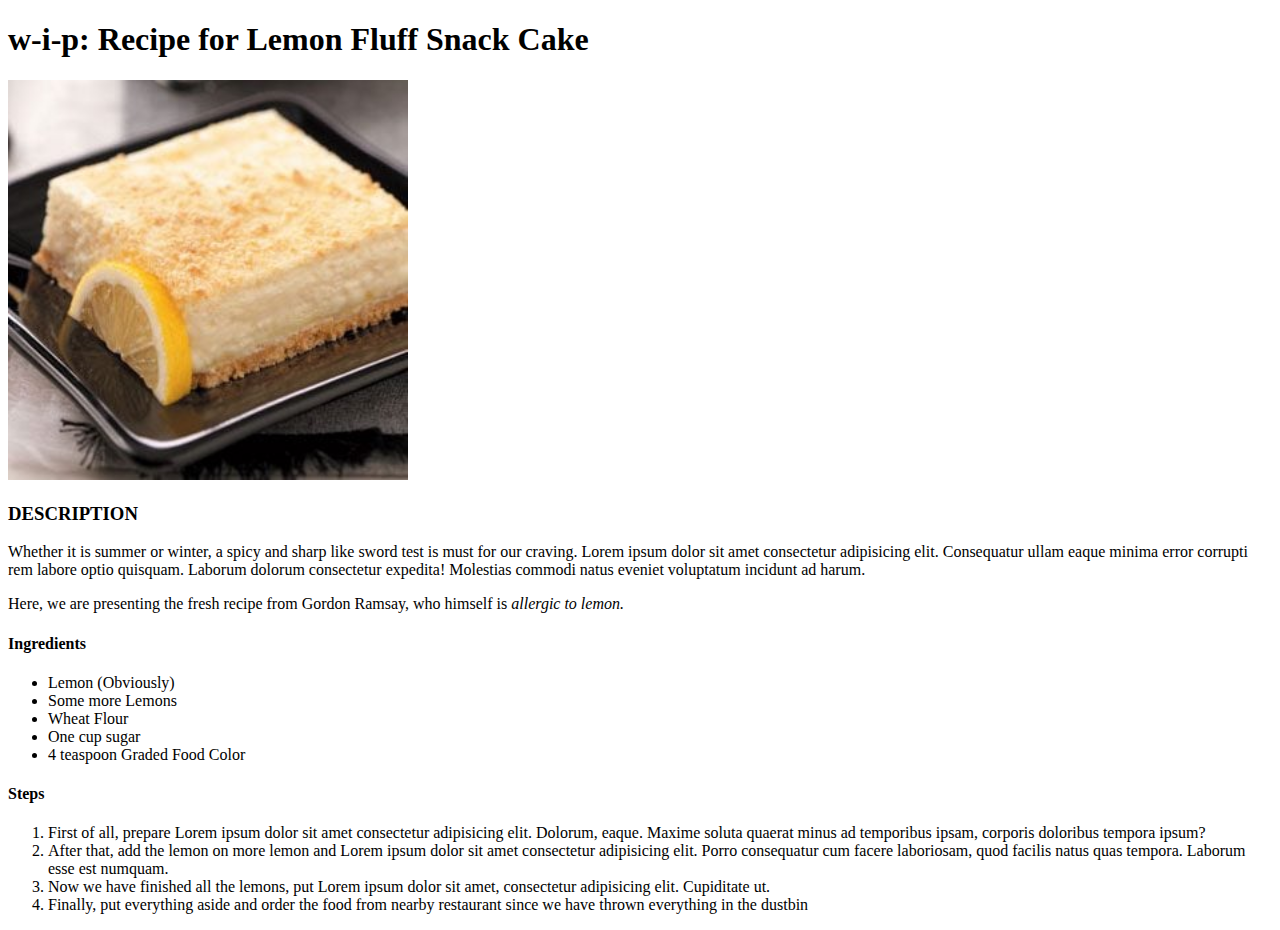
<file: recipes/lemon_fluff_snack_cake.html>
<!DOCTYPE html>
<html lang="en">
  <head>
    <meta charset="UTF-8" />
    <meta name="viewport" content="width=device-width, initial-scale=1.0" />
    <title>Lemon Fluff Snack Cake</title>
  </head>
  <body>
    <h1>w-i-p: Recipe for Lemon Fluff Snack Cake</h1>

    <img
      src="../itemimages/lemon-fluff.jpg"
      alt="lemon fluff snack cake"
      style="width: 400px"
    />
    <h3>DESCRIPTION</h3>
    <p>
      Whether it is summer or winter, a spicy and sharp like sword test is must
      for our craving. Lorem ipsum dolor sit amet consectetur adipisicing elit.
      Consequatur ullam eaque minima error corrupti rem labore optio quisquam.
      Laborum dolorum consectetur expedita! Molestias commodi natus eveniet
      voluptatum incidunt ad harum.
    </p>
    <p>
      Here, we are presenting the fresh recipe from Gordon Ramsay, who himself
      is <em>allergic to lemon.</em>
    </p>

    <h4>Ingredients</h4>
    <ul>
      <li>Lemon (Obviously)</li>
      <li>Some more Lemons</li>
      <li>Wheat Flour</li>
      <li>One cup sugar</li>
      <li>4 teaspoon Graded Food Color</li>
    </ul>

    <h4>Steps</h4>
    <ol>
      <li>
        First of all, prepare Lorem ipsum dolor sit amet consectetur adipisicing
        elit. Dolorum, eaque. Maxime soluta quaerat minus ad temporibus ipsam,
        corporis doloribus tempora ipsum?
      </li>
      <li>
        After that, add the lemon on more lemon and Lorem ipsum dolor sit amet
        consectetur adipisicing elit. Porro consequatur cum facere laboriosam,
        quod facilis natus quas tempora. Laborum esse est numquam.
      </li>
      <li>
        Now we have finished all the lemons, put Lorem ipsum dolor sit amet,
        consectetur adipisicing elit. Cupiditate ut.
      </li>
      <li>
        Finally, put everything aside and order the food from nearby restaurant
        since we have thrown everything in the dustbin
      </li>
    </ol>
  </body>
</html>
</file>
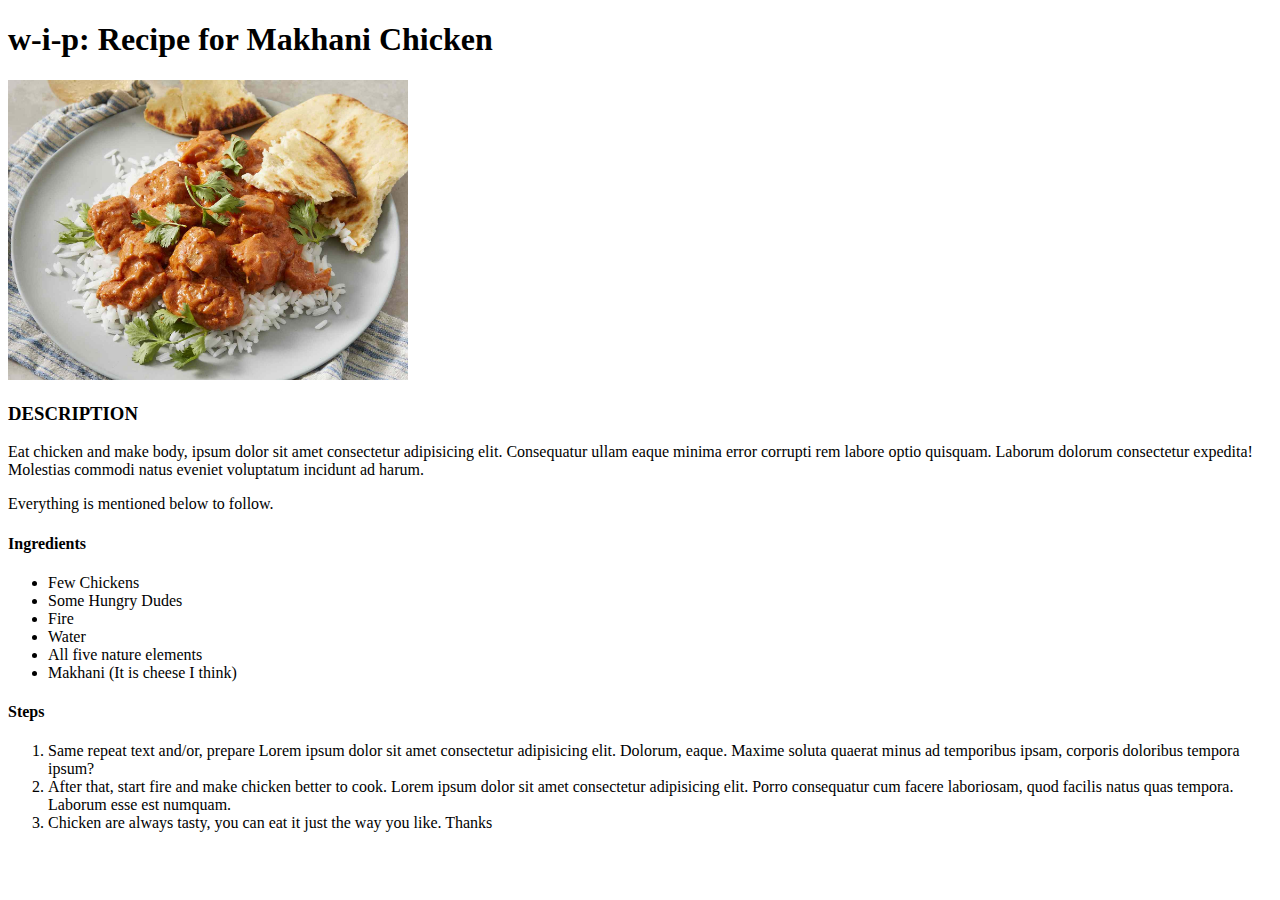
<file: recipes/Makhani_chicken.html>
<!DOCTYPE html>
<html lang="en">
  <head>
    <meta charset="UTF-8" />
    <meta name="viewport" content="width=device-width, initial-scale=1.0" />
    <title>Makhani Chicken</title>
  </head>
  <body>
    <h1>w-i-p: Recipe for Makhani Chicken</h1>

    <img
      src="../itemimages/makhani-chicken.jpg"
      alt="makhani-chicken"
      style="width: 400px"
    />
    <h3>DESCRIPTION</h3>
    <p>
      Eat chicken and make body, ipsum dolor sit amet consectetur adipisicing
      elit. Consequatur ullam eaque minima error corrupti rem labore optio
      quisquam. Laborum dolorum consectetur expedita! Molestias commodi natus
      eveniet voluptatum incidunt ad harum.
    </p>
    <p>Everything is mentioned below to follow.</p>

    <h4>Ingredients</h4>
    <ul>
      <li>Few Chickens</li>
      <li>Some Hungry Dudes</li>
      <li>Fire</li>
      <li>Water</li>
      <li>All five nature elements</li>
      <li>Makhani (It is cheese I think)</li>
    </ul>

    <h4>Steps</h4>
    <ol>
      <li>
        Same repeat text and/or, prepare Lorem ipsum dolor sit amet consectetur
        adipisicing elit. Dolorum, eaque. Maxime soluta quaerat minus ad
        temporibus ipsam, corporis doloribus tempora ipsum?
      </li>
      <li>
        After that, start fire and make chicken better to cook. Lorem ipsum
        dolor sit amet consectetur adipisicing elit. Porro consequatur cum
        facere laboriosam, quod facilis natus quas tempora. Laborum esse est
        numquam.
      </li>
      <li>
        Chicken are always tasty, you can eat it just the way you like. Thanks
      </li>
    </ol>
  </body>
</html>
</file>
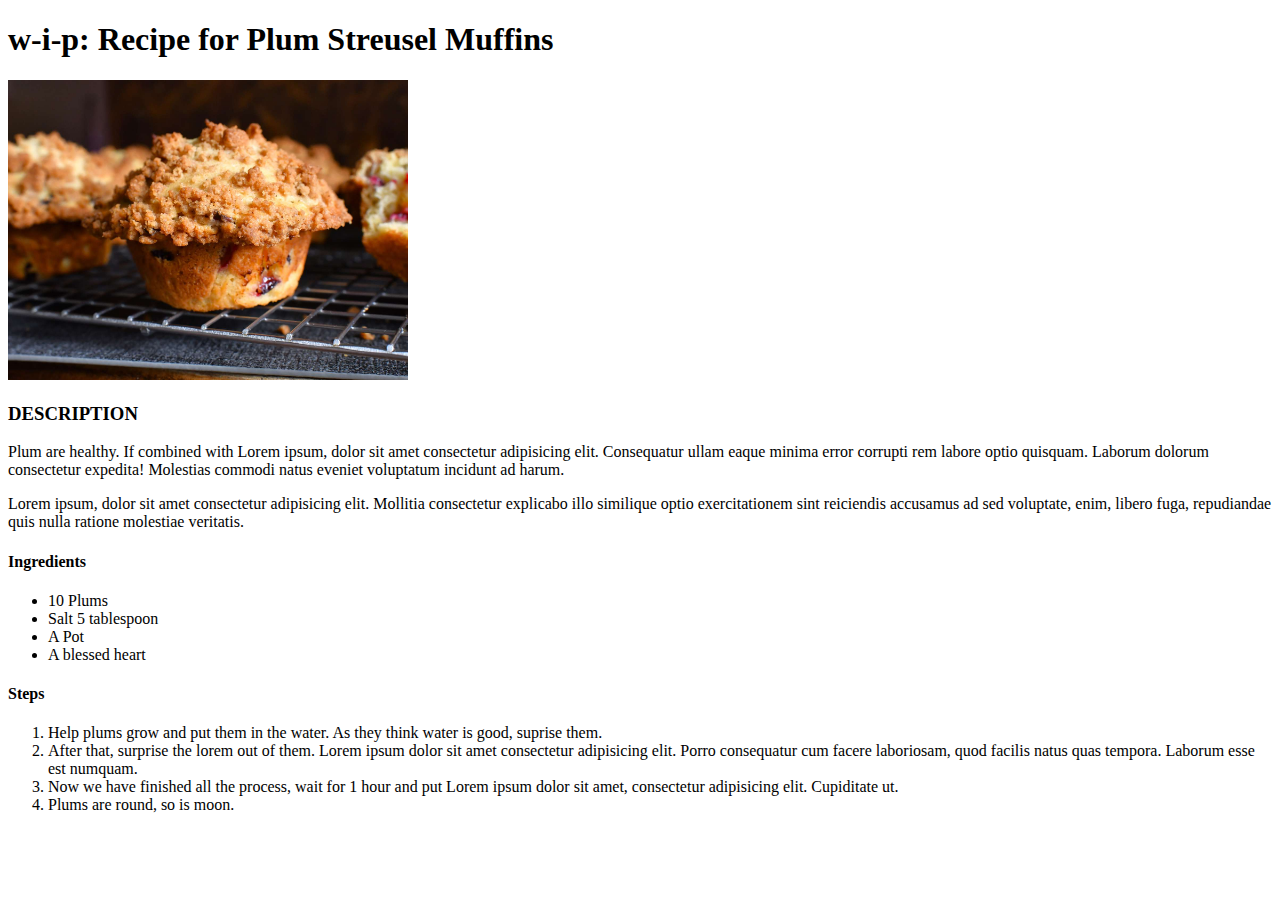
<file: recipes/plum-streusel-muffins.html>
<!DOCTYPE html>
<html lang="en">
  <head>
    <meta charset="UTF-8" />
    <meta name="viewport" content="width=device-width, initial-scale=1.0" />
    <title>Plum Streusel Muffins</title>
  </head>
  <body>
    <h1>w-i-p: Recipe for Plum Streusel Muffins</h1>

    <img
      src="../itemimages/plum.jpg"
      alt="plum something"
      style="width: 400px"
    />
    <h3>DESCRIPTION</h3>
    <p>
      Plum are healthy. If combined with Lorem ipsum, dolor sit amet consectetur
      adipisicing elit. Consequatur ullam eaque minima error corrupti rem labore
      optio quisquam. Laborum dolorum consectetur expedita! Molestias commodi
      natus eveniet voluptatum incidunt ad harum.
    </p>
    <p>
      Lorem ipsum, dolor sit amet consectetur adipisicing elit. Mollitia
      consectetur explicabo illo similique optio exercitationem sint reiciendis
      accusamus ad sed voluptate, enim, libero fuga, repudiandae quis nulla
      ratione molestiae veritatis.
    </p>

    <h4>Ingredients</h4>
    <ul>
      <li>10 Plums</li>
      <li>Salt 5 tablespoon</li>
      <li>A Pot</li>
      <li>A blessed heart</li>
    </ul>

    <h4>Steps</h4>
    <ol>
      <li>
        Help plums grow and put them in the water. As they think water is good,
        suprise them.
      </li>
      <li>
        After that, surprise the lorem out of them. Lorem ipsum dolor sit amet
        consectetur adipisicing elit. Porro consequatur cum facere laboriosam,
        quod facilis natus quas tempora. Laborum esse est numquam.
      </li>
      <li>
        Now we have finished all the process, wait for 1 hour and put Lorem
        ipsum dolor sit amet, consectetur adipisicing elit. Cupiditate ut.
      </li>
      <li>Plums are round, so is moon.</li>
    </ol>
  </body>
</html>
</file>
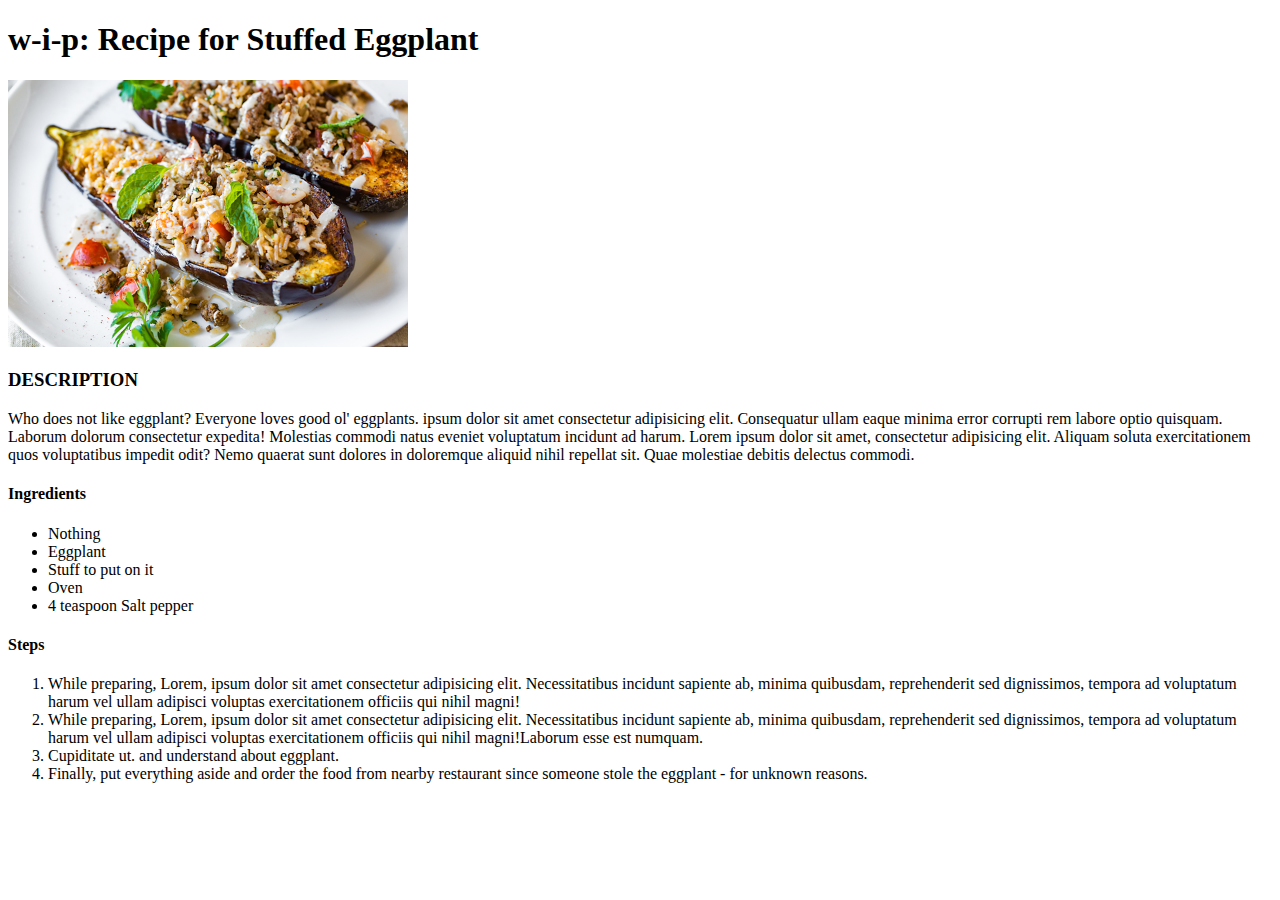
<file: recipes/stuffed_eggplant.html>
<!DOCTYPE html>
<html lang="en">
  <head>
    <meta charset="UTF-8" />
    <meta name="viewport" content="width=device-width, initial-scale=1.0" />
    <title>Stuffed Eggplant</title>
  </head>
  <body>
    <h1>w-i-p: Recipe for Stuffed Eggplant</h1>

    <img
      src="../itemimages/stuffed eggplant.jpg"
      alt="eggplant"
      style="width: 400px"
    />
    <h3>DESCRIPTION</h3>
    <p>
      Who does not like eggplant? Everyone loves good ol' eggplants. ipsum dolor
      sit amet consectetur adipisicing elit. Consequatur ullam eaque minima
      error corrupti rem labore optio quisquam. Laborum dolorum consectetur
      expedita! Molestias commodi natus eveniet voluptatum incidunt ad harum.
      Lorem ipsum dolor sit amet, consectetur adipisicing elit. Aliquam soluta
      exercitationem quos voluptatibus impedit odit? Nemo quaerat sunt dolores
      in doloremque aliquid nihil repellat sit. Quae molestiae debitis delectus
      commodi.
    </p>

    <h4>Ingredients</h4>
    <ul>
      <li>Nothing</li>
      <li>Eggplant</li>
      <li>Stuff to put on it</li>
      <li>Oven</li>
      <li>4 teaspoon Salt pepper</li>
    </ul>

    <h4>Steps</h4>
    <ol>
      <li>
        While preparing, Lorem, ipsum dolor sit amet consectetur adipisicing
        elit. Necessitatibus incidunt sapiente ab, minima quibusdam,
        reprehenderit sed dignissimos, tempora ad voluptatum harum vel ullam
        adipisci voluptas exercitationem officiis qui nihil magni!
      </li>
      <li>
        While preparing, Lorem, ipsum dolor sit amet consectetur adipisicing
        elit. Necessitatibus incidunt sapiente ab, minima quibusdam,
        reprehenderit sed dignissimos, tempora ad voluptatum harum vel ullam
        adipisci voluptas exercitationem officiis qui nihil magni!Laborum esse
        est numquam.
      </li>
      <li>Cupiditate ut. and understand about eggplant.</li>
      <li>
        Finally, put everything aside and order the food from nearby restaurant
        since someone stole the eggplant - for unknown reasons.
      </li>
    </ol>
  </body>
</html>
</file>
